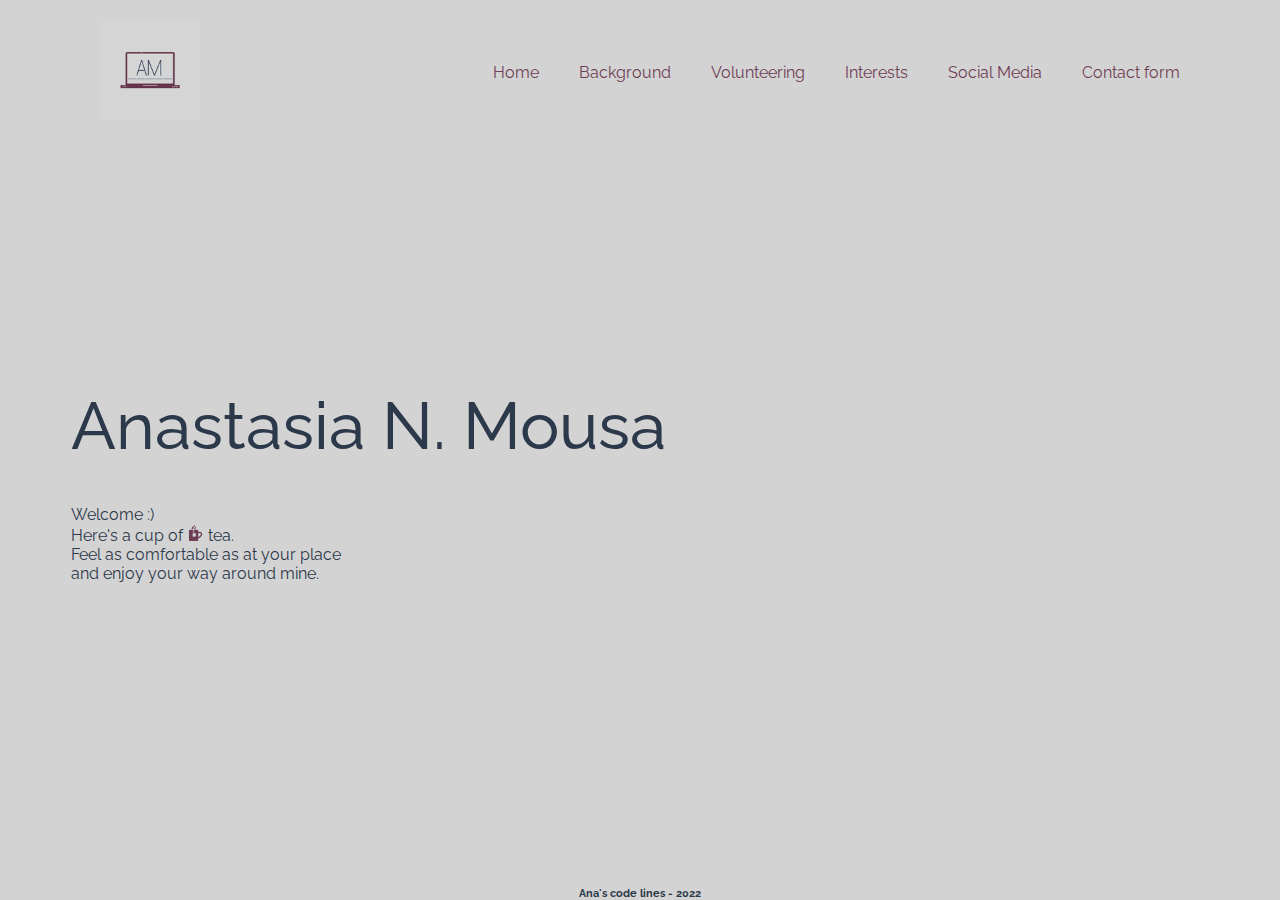
<file: index.html>
<!DOCTYPE html>
<html lang="en">
    <head>
        <meta charset="UTF-8">
        <meta name="viewport" content="width=device-width, initial-scale=1.0">

        <link rel="shortcut icon" href="img/amlogored150.png" type="image">

        <title>Ana's Place</title>

        <link rel="stylesheet" href="style.css">
        <link rel="stylesheet" href="responsive.css">

        <script src="functions.js"></script>
    </head>
    <body>
        <section>
            <header>
                <a href="#"><img src="img/amlogored150.png" class="logo"></a>
                <div class="toggle" onclick="menu()"></div>
                <ul class="navigation">
                    <li><a href="">Home</a></li>
                    <li><a href="background.html">Background</a></li>
                    <li><a href="volunteering.html">Volunteering</a></li>
                    <li><a href="interests.html">Interests</a></li>
                    <li><a href="social.html">Social Media</a></li>
                    <li><a href="contactform.html">Contact form</a></li>
                </ul>
            </header>
            <div class="loading" id="loading">
                <div class="content">
                    <div class="textBox">
                        <h2>Anastasia N. Mousa</h2>
                        <br>
                        <p>Welcome :)<br>Here's a cup of <img src="img/teared.png" alt="cup of tea"> tea. 
                            <br>Feel as comfortable as at your place<br>and enjoy your way around mine.</p>
                    </div>
                </div>
            </div>
        </section>
        
        <footer>
            <h6>Ana's code lines - 2022</h6>
        </footer>

    </body>
</html>
</file>
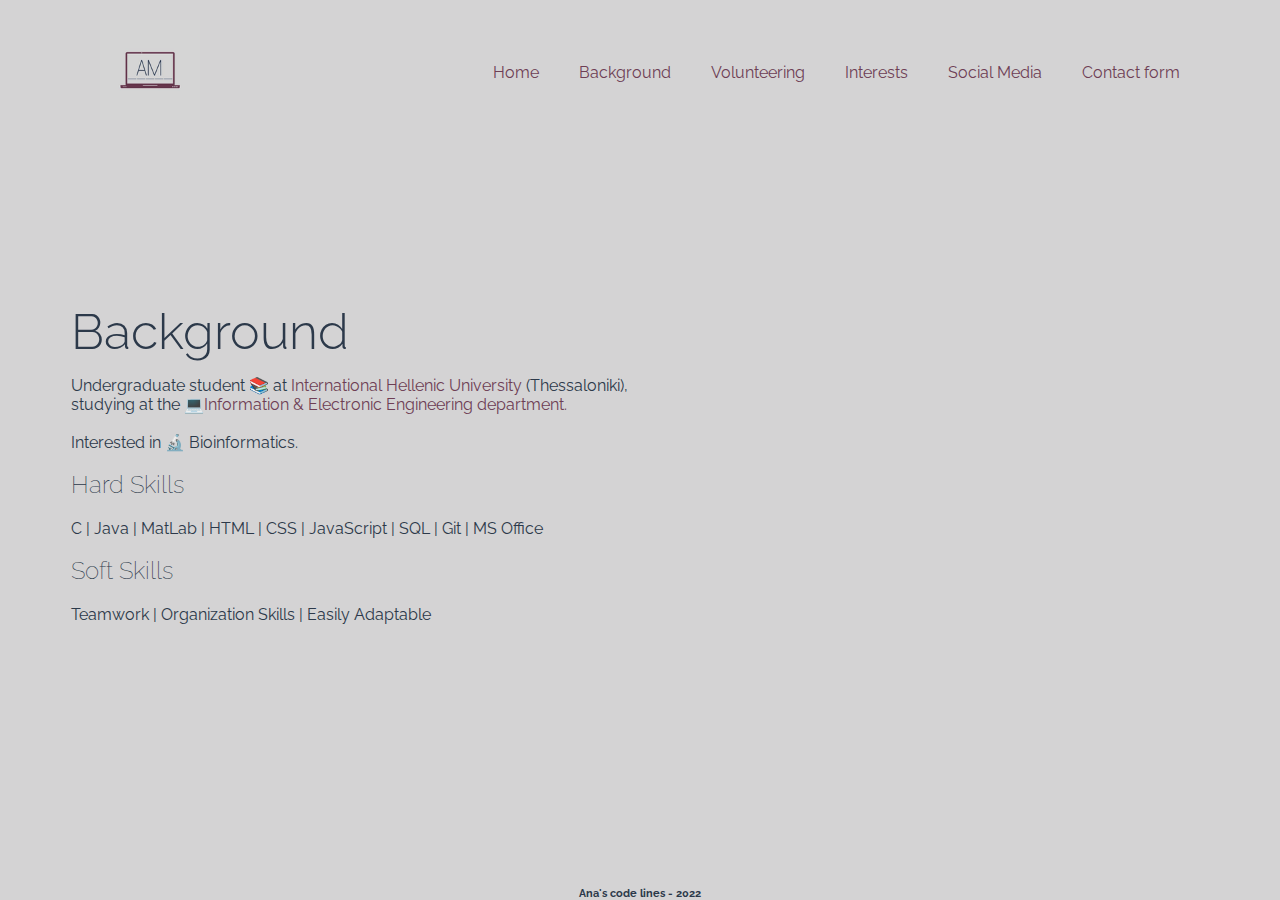
<file: background.html>
<!DOCTYPE html>
<html lang="en">
    <head>
        <meta charset="UTF-8">
        <meta name="viewport" content="width=device-width, initial-scale=1.0">

        <link rel="shortcut icon" href="img/amlogored150.png" type="image">

        <title>Background</title>

        <link rel="stylesheet" href="style.css">
        <link rel="stylesheet" href="responsive.css">

        <script src="functions.js"></script>
    </head>
    <body>
        <section>
            <header>
                <a href="index.html"><img src="img/amlogored150.png" class="logo"></a>
                <div class="toggle" onclick="menu()"></div>
                <ul class="navigation">
                    <li><a href="index.html">Home</a></li>
                    <li><a href="background.html">Background</a></li>
                    <li><a href="volunteering.html">Volunteering</a></li>
                    <li><a href="interests.html">Interests</a></li>
                    <li><a href="social.html">Social Media</a></li>
                    <li><a href="contactform.html">Contact form</a></li>
                </ul>
                </header>
                
                <div class="loading" id="loading">
                    <div class="content">
                        <div class="textBox">
                            <h3>Background</h3>
                            <br>
                            <p>Undergraduate student 📚 at <a href="https://www.ihu.gr" target="_blank">International Hellenic University </a>(Thessaloniki),<br> studying at the <a href="https://www.iee.ihu.gr" target="_blank">💻Information & Electronic Engineering department. </a></p>
                            <br>
                            <p>Interested in 🔬 Bioinformatics.</p>
                            <br>
                            <h4>Hard Skills</h4>
                            <br>
                            <p>C | Java | MatLab | HTML | CSS | JavaScript | SQL | Git | MS Office</p>
                            <br>
                            <h4>Soft Skills</h4>
                            <br>
                            <p>Teamwork | Organization Skills | Easily Adaptable<br><br></p>
                        </div>
                    </div>
                </div>
        </section>
        <footer>
            <h6>Ana's code lines - 2022</h6>
        </footer>
    </body>
</html>
</file>
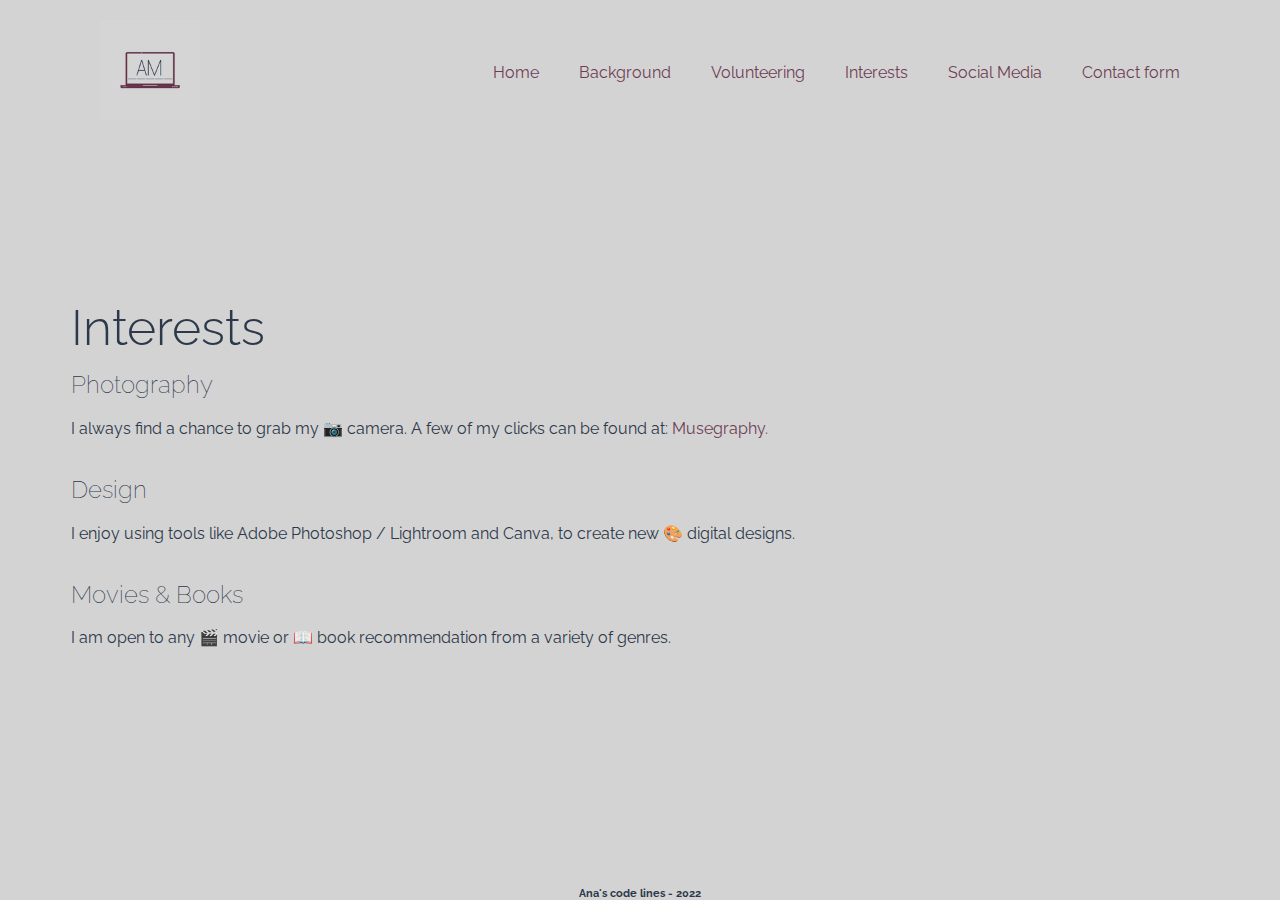
<file: interests.html>
<!DOCTYPE html>
<html lang="en">
    <head>
        <meta charset="UTF-8">
        <meta name="viewport" content="width=device-width, initial-scale=1.0">

        <link rel="shortcut icon" href="img/amlogored150.png" type="image/x-icon">

        <title>Interests</title>

        <link rel="stylesheet" href="style.css">
        <link rel="stylesheet" href="responsive.css">

        <script src="functions.js"></script>

    </head>
    <body>
        <section>
            <header>
                <a href="index.html"><img src="img/amlogored150.png" class="logo"></a>
                <div class="toggle" onclick="menu()"></div>
                <ul class="navigation">
                    <li><a href="index.html">Home</a></li>
                    <li><a href="background.html">Background</a></li>
                    <li><a href="volunteering.html">Volunteering</a></li>
                    <li><a href="interests.html">Interests</a></li>
                    <li><a href="social.html">Social Media</a></li>
                    <li><a href="contactform.html">Contact form</a></li>                
                </ul>
                </header>

                <div class="loading" id="loading">
                    <div class="content">
                        <div class="textBox">
                            <h3>Interests</h3>
                            <br>
                            <h4>Photography</h4>
                            <br>
                            <p>I always find a chance to grab my 📷 camera. A few of my clicks can be found at: <a href="https://www.instagram.com/musegraphy/" target="_blank"> Musegraphy.</a></p>
                            <br>
                            <br>
                            <h4>Design</h4>
                            <br>
                            <p>I enjoy using tools like Adobe Photoshop / Lightroom and Canva, to create new 🎨 digital designs.</p>
                            <br>
                            <br>
                            <h4>Movies & Books</h4>
                            <br>
                            <p>I am open to any 🎬 movie or 📖 book recommendation from a variety of genres. </p>
                        </div>
                    </div>
                </div>
        </section>
        <footer>
            <h6>Ana's code lines - 2022</h6>
        </footer>
    </body>
</html>
</file>
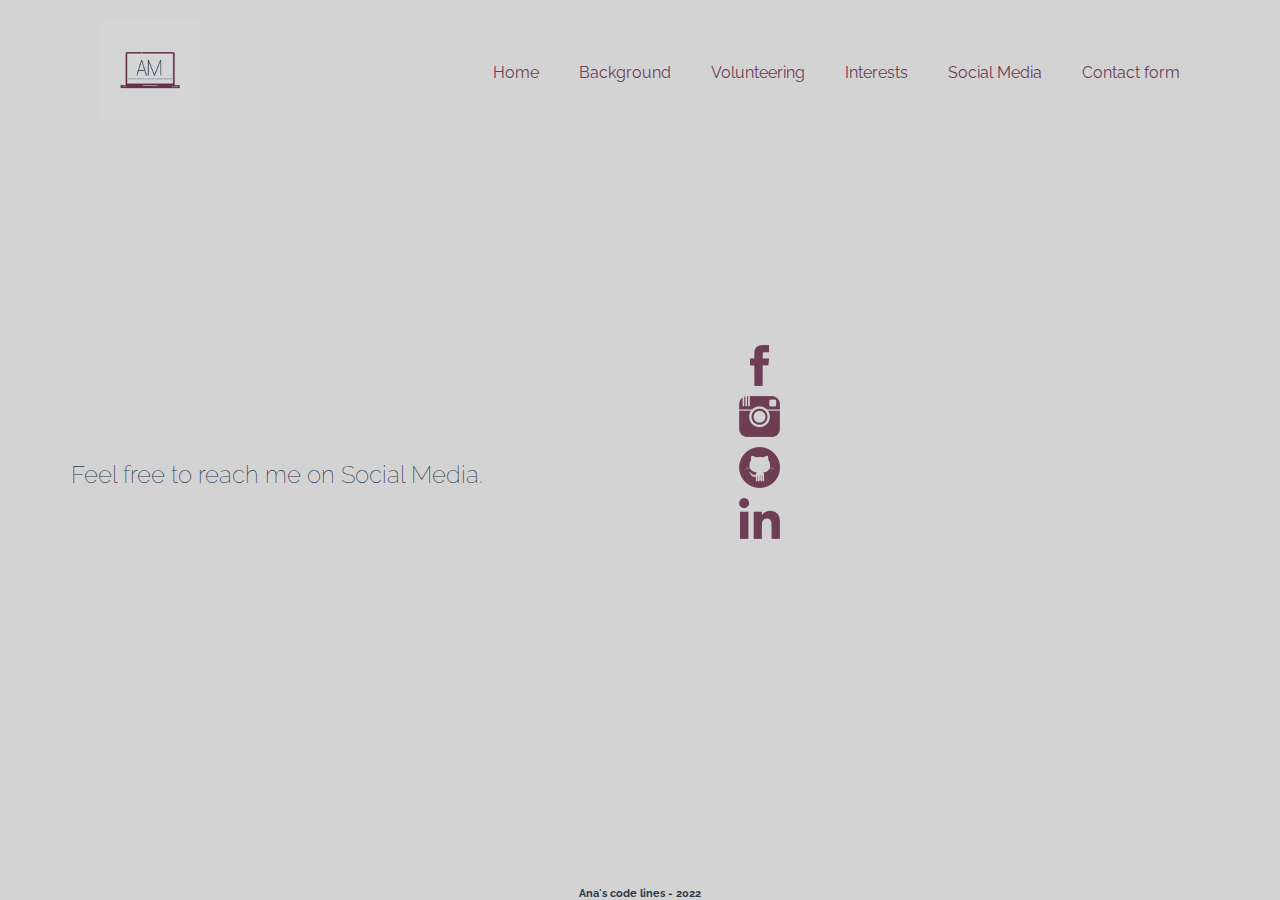
<file: social.html>
<!DOCTYPE html>
<html lang="en">
    <head>
        <meta charset="UTF-8">
        <meta name="viewport" content="width=device-width, initial-scale=1.0">

        <link rel="shortcut icon" href="img/amlogored150.png" type="image/x-icon">

        <title>Social media</title>

        <link rel="stylesheet" href="style.css">
        <link rel="stylesheet" href="responsive.css">
        
        <script src="functions.js"></script>


    </head>
    <body>
        <section>
            <header>
                <a href="index.html"><img src="img/amlogored150.png" class="logo"></a>
                <div class="toggle" onclick="menu()"></div>
                <ul class="navigation">
                    <li><a href="index.html">Home</a></li>
                    <li><a href="background.html">Background</a></li>
                    <li><a href="volunteering.html">Volunteering</a></li>
                    <li><a href="interests.html">Interests</a></li>
                    <li><a href="social.html">Social Media</a></li>
                    <li><a href="contactform.html">Contact form</a></li>
                </ul>
                </header>
                
                <div class="loading" id="loading">
                    <div class="content">
                        <div class="textBox">
                            <h4>Feel free to reach me on Social Media.<br></h4>
                        </div>
                    </div>
                    <ul class="social">
                        <li><a href="https://www.facebook.com/profile.php?id=100015040770444" target="_blank"><img src="img/facebookred.png" alt="Facebook account"></a></li>
                        <li><a href="https://www.instagram.com/anastasia_mousa/" target="_blank"><img src="img/instagramred.png" alt="Instagram account"></a></li>
                        <li><a href="https://github.com/anastasiamousa" target="_blank"><img src="img/githubred.png" alt="GitHub profile"></a></li>
                        <li><a href="https://www.linkedin.com/in/anastasia-mousa/" target="_blank"><img src="img/linkedinred.png" alt="LinkedIn profile"></a></li>
                    </ul>
                </div>
        </section>
        <footer>
            <h6>Ana's code lines - 2022</h6>
        </footer>
    </body>
</html>
</file>
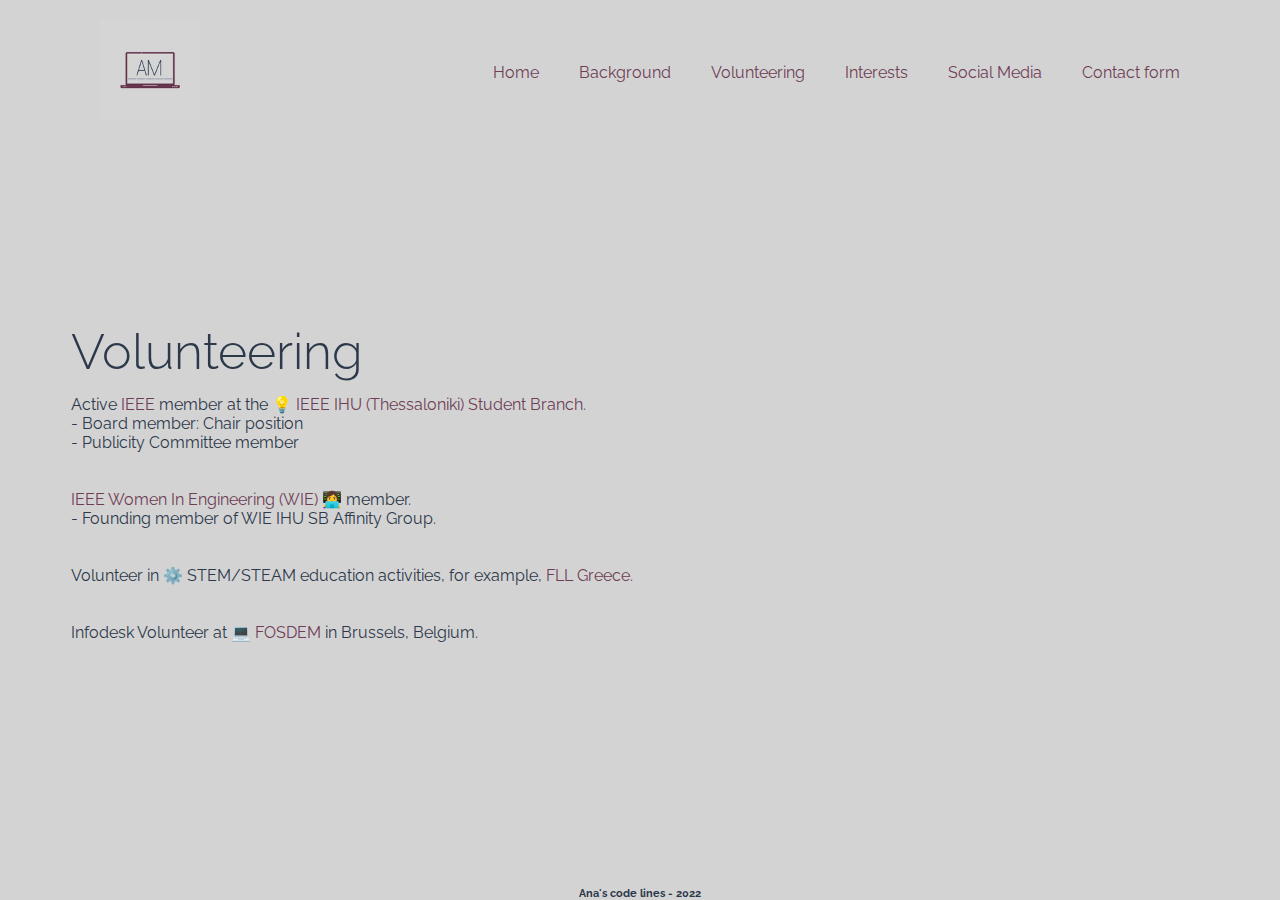
<file: volunteering.html>
<!DOCTYPE html>
<html lang="en">
    <head>
        <meta charset="UTF-8">
        <meta name="viewport" content="width=device-width, initial-scale=1.0">

        <link rel="shortcut icon" href="img/amlogored150.png" type="image">

        <title>Volunteering</title>

        <link rel="stylesheet" href="style.css">
        <link rel="stylesheet" href="responsive.css">

        <script src="functions.js"></script>

    </head>
    <body>
        <section>
            <header>
                <a href="index.html"><img src="img/amlogored150.png" class="logo"></a>
                <div class="toggle" onclick="menu()"></div>
                <ul class="navigation">
                    <li><a href="index.html">Home</a></li>
                    <li><a href="background.html">Background</a></li>
                    <li><a href="volunteering.html">Volunteering</a></li>
                    <li><a href="interests.html">Interests</a></li>
                    <li><a href="social.html">Social Media</a></li>
                    <li><a href="contactform.html">Contact form</a></li>
                </ul>
            </header>
                <div class="loading" id="loading">
                    <div class="content">
                        <div class="textBox">
                            <br>
                            <h3>Volunteering</h3>
                            <br>
                            <p>Active <a href="https://www.ieee.org" target="_blank">IEEE </a>member at the <a href="https://www.instagram.com/ieee.ihuthess/" target="_blank">💡 IEEE IHU (Thessaloniki) Student Branch.</a><br>- Board member: Chair position<br>- Publicity Committee member</p>
                            <br>
                            <br>
                            <p><a href="https://wie.ieee.org/" target="_blank">IEEE Women In Engineering (WIE)</a> 👩‍💻 member.<br>- Founding member of WIE IHU SB Affinity Group.</p>
                            <br>
                            <br>
                            <p>Volunteer in ⚙️ STEM/STEAM education activities, for example, <a href="https://firstlegoleague.gr/" target="_blank">FLL Greece.</a></p>
                            <br>
                            <br>
                            <p>Infodesk Volunteer at 💻 <a href="https://fosdem.org/2021/" target="_blank">FOSDEM</a> in Brussels, Belgium.</p>
                        </div>
                    </div>
                </div>
        </section>
        <footer>
            <h6>Ana's code lines - 2022</h6>
        </footer>
    </body>
</html>
</file>
<file: style.css>
@import url('https://fonts.googleapis.com/css2?family=Raleway:wght@300&display=swap');

* {
    margin: 0;
    padding: 0;
    box-sizing: border-box;
}

body {
    font-family: 'Raleway', sans-serif;
}

a {
    text-decoration: none;
}

ul {
    list-style:none;
}

section {
    position: absolute;
    width:100%;
    min-height: 100vh;
    padding: 70px;
    display:flex;
    justify-content:space-between;
    align-items: center;
    background:#d4d3d4;
}

header {
    position: absolute;
    top: 0;
    left: 0;
    width: 100%;
    padding: 20px 100px;
    display: flex;
    justify-content: space-between;
    align-items: center;
}

header .logo {
    position: relative;
    width: 100px;

}

header ul {
    position: relative;
    display: flex;
}

header ul li {
    list-style: none;
}

header ul li a {
    display: inline-block;
    color:#2c394a;
    font-weight: 400;
    margin-left: 40px;
    transition: opacity 250ms;
}

header ul li a:hover {
    opacity: 0.8;
}

.loading {
    margin-top: 50px;
    margin-left: -180px;
    border-radius: 20px;
    transition: 2s;
  }

.content {
    position: relative;
    width: 100%;
    display: flex;
    justify-content: space-between;
    align-items: center;
}

.content .textBox h3 {
    position: relative;
    max-width: 600px;
}

.content .textBox h2 {
    color:#2c394a;
    font-size: 4.1em;
    line-height: 1.8em;
    font-weight: 450;
}

.contactform {
    box-sizing:border-box;
    position:relative;
    display:block;
    justify-content:flex-start;
    align-items: inherit;
    padding: 30px 200px;
    margin: 20px 0;
}

.textbox {
    width: 100%;
    padding: 10px;
    background-color: #d4d3d4;
    font-size: 1.1rem;
    outline: none;
    border: 2px solid #2c394a;
}

.textbox:focus {
    background-color: white;
    border: 2px solid #6e3e55 ;

}

.area {
    min-height: 150px;
    resize: none;
}

.sendbutton {
    width: 100%;
    padding: 0.5rem 1rem;
    font-size: 1.1rem;
    background-color: #2c394a;
    color: #d4d3d4;
    cursor: pointer;
    outline: none;
    border: none;
}

.sendbutton:hover {
    background-color: #6e3e55;
}

p {
    color:#2c394a;
}

img {
    position: inherit;
}

a:link, a:visited {
    text-decoration: none;
    color:#6e3e55;
}

h3 {
    color:#2c394a;
    font-size:3.1em;
    line-height: 1em;
    font-weight: 300;
}

h4 {
    color:#2c394a;
    font-size:1.5em;
    line-height: 1.2em;
    font-weight: 150;
}
.social {
    position:absolute;
    top:38%;
    right:500px;
    display:flex;
    justify-content:center;
    align-items:center;
    flex-direction:column;
}

.social li a {
    display: inline-block;
    margin: 3px 0;
}

.social li a img {
    transition: opacity 200ms;
}

.social li a img:hover {
    opacity: 0.8;
}

footer {
    position:fixed;
    left: 0;
    bottom: 0;
    width: 100%;
    text-align: center;
    background:#d4d3d4;
    color:#2c394a;
}
</file>
<file: responsive.css>
@media(max-width: 991px) {
    header {
        padding: 20px;
    }

    header .logo {
        max-width: 60px;
    }
    header ul {
        display: none;
    }

    .toggle {
        position: relative;
        width: 30px;
        height: 30px;
        cursor:pointer;
        background-image: url(img/menured.png);
        background-size: 30px;
        background-position: center;
        background-repeat: no-repeat;
        transition:ease;
        z-index:11;
    }

    .toggle:hover {
        opacity: 0.8;
    }

    .toggle.active {
        position:fixed;
        right:5px;
        background-image: url(img/closered.png);
        background-size:cover;
        background-position:center;
        background-repeat: no-repeat;
    }

    header ul.navigation.active {
        position:fixed;
        top: 0;
        left: 0;
        width: 100%;
        height: 100%;
        display:flex;
        align-items:stretch;
        justify-content:center;
        flex-direction:column;
        background-color:#d4d3d4;
        z-index: 10;
    }

    .navigation.active li a {
        font-size: 1.8em;
        margin-bottom:40px;
    }

    section {
        padding: 20px 20px 180px;
    }

    .content {
        flex-direction: column;
        margin-top: 100px;
    }

    .content .textBox h2 p pre {
        font-size: 2em;
        margin-bottom: 15px;
    }

    .content .textBox pre {
        max-width: 100%; 
    }

    .centered {
        display: flex;
        flex-direction: column;
        align-items: center;
    }

    .social {
        right: 7px;
        width: 30px;
        border-top-left-radius: 5px;
        border-bottom-left-radius: 5px;
        padding: 5px 0;
    }
}
</file>
